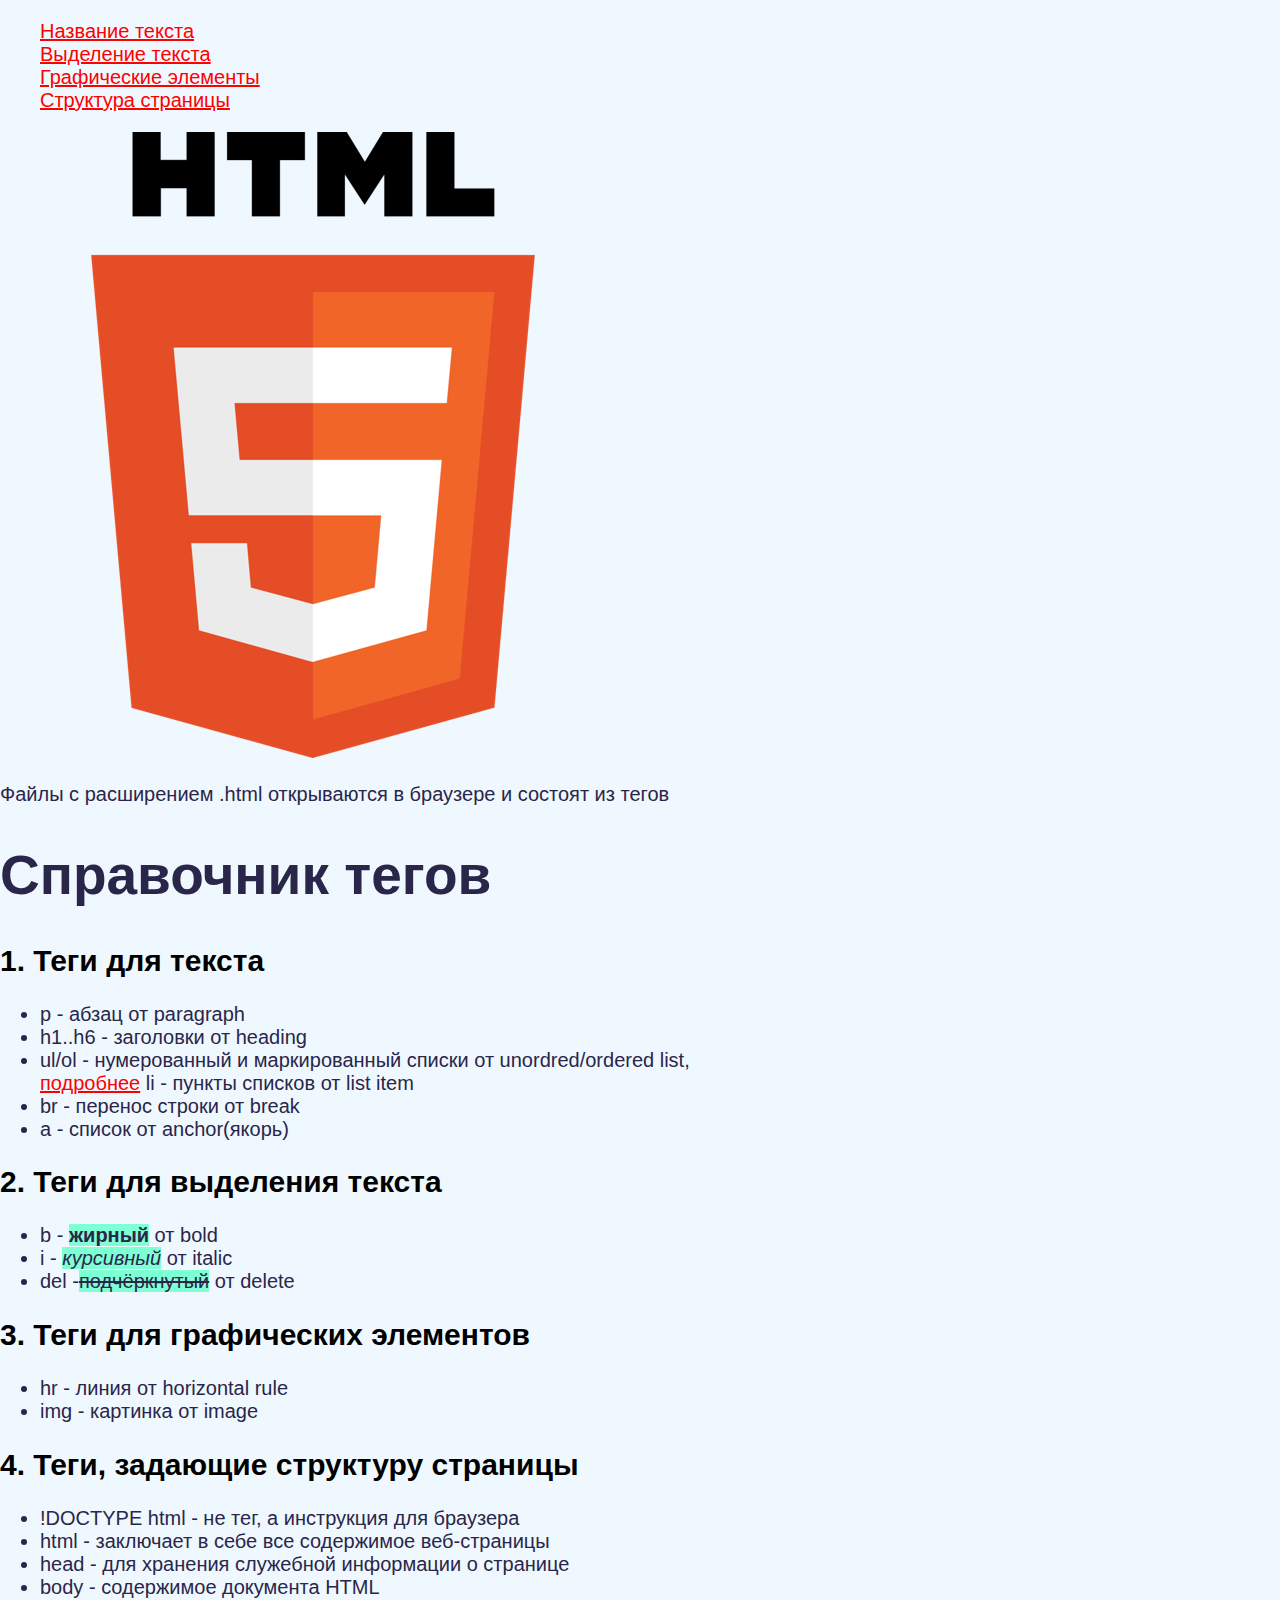
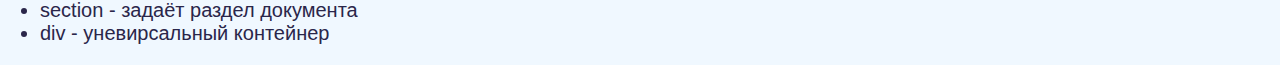
<file: index.html>
<!DOCTYPE html>
<html lang="en">

<head>
    <meta charset="UTF-8">
    <meta http-equiv="X-UA-Compatible" content="IE=edge">
    <meta name="viewport" content="width=device-width, initial-scale=1.0">
    <title>Document</title>
    <link rel="stylesheet" href="css/style.css">
</head>

<nav>
    <ul type="none">
        <li><a href="#text-main">Название текста</a></li>
        <li><a href="#text-decor">Выделение текста</a></li>
        <li><a href="#graphic">Графические элементы</a></li>
        <li><a href="#structure">Структура страницы</a></li>
    </ul>
</nav>

<body>
    <section id="text-main">
        <img src="img/html.png">
        <p>Файлы с расширением .html открываются в
            браузере и состоят из тегов</p>
        <h1>Справочник тегов</h1>
        <h2>1. Теги для текста</h2>
        <ul>
            <li>p - абзац от paragraph</li>
            <li>h1..h6 - заголовки от heading</li>
            <li>
                ul/ol - нумерованный и маркированный списки от unordred/ordered list,<br />
                <a href="https://goldbusinessnet/com/osnovy-
            html/spiski-html-tegi-ul-ol-li-dl-dd
            -dt/">подробнее</a>
                li - пункты списков от list item
            </li>
            <li>br - перенос строки от break</li>
            <li>a - список от anchor(якорь)</li>
        </ul>

        <h2>2. Теги для выделения текста</h2>
        <ul>
            <li>b - <b>жирный</b> от bold</li>
            <li>i - <i>курсивный</i> от italic</li>
            <li>del -<del>подчёркнутый</del> от delete</li>
        </ul>

        <h2>3. Теги для графических элементов</h2>
        <ul>
            <li>hr - линия от horizontal rule</li>
            <li>img - картинка от image</li>
        </ul>

        <h2>4. Теги, задающие структуру страницы</h2>
        <ul>
            <li>!DOCTYPE html - не тег, а инструкция для браузера</li>
            <li>html - заключает в себе все содержимое веб-страницы</li>
            <li>head - для хранения служебной информации о странице</li>
            <li>body - содержимое документа HTML</li>
            <li>section - задаёт раздел документа</li>
            <li>div - уневирсальный контейнер</li>
        </ul>
</body>

</html>
</file>
<file: css/style.css>
body {
    color: #2a264a;
    background-color: aliceblue;

    font-family: "Roborto", sans-serif;
    font-size: 20px;
    margin:0;
}

head{
    color: white;
    background-color: darkblue;
    margin: 10px;
    padding: 100px;
    border-color: #749ed3;
    border-style: solid;
    border-radius: 64px;
}

h1 {
    font-size: 55px;
}

h2{
    color: black;
}

b, i, del{
    background-color: aquamarine;
}

a {
    color: red;
}

a:hover {
    color: brown
}

#structure {
    background-color: bisque;
}

.site-menu li {
    padding: 20px;
}
</file>
